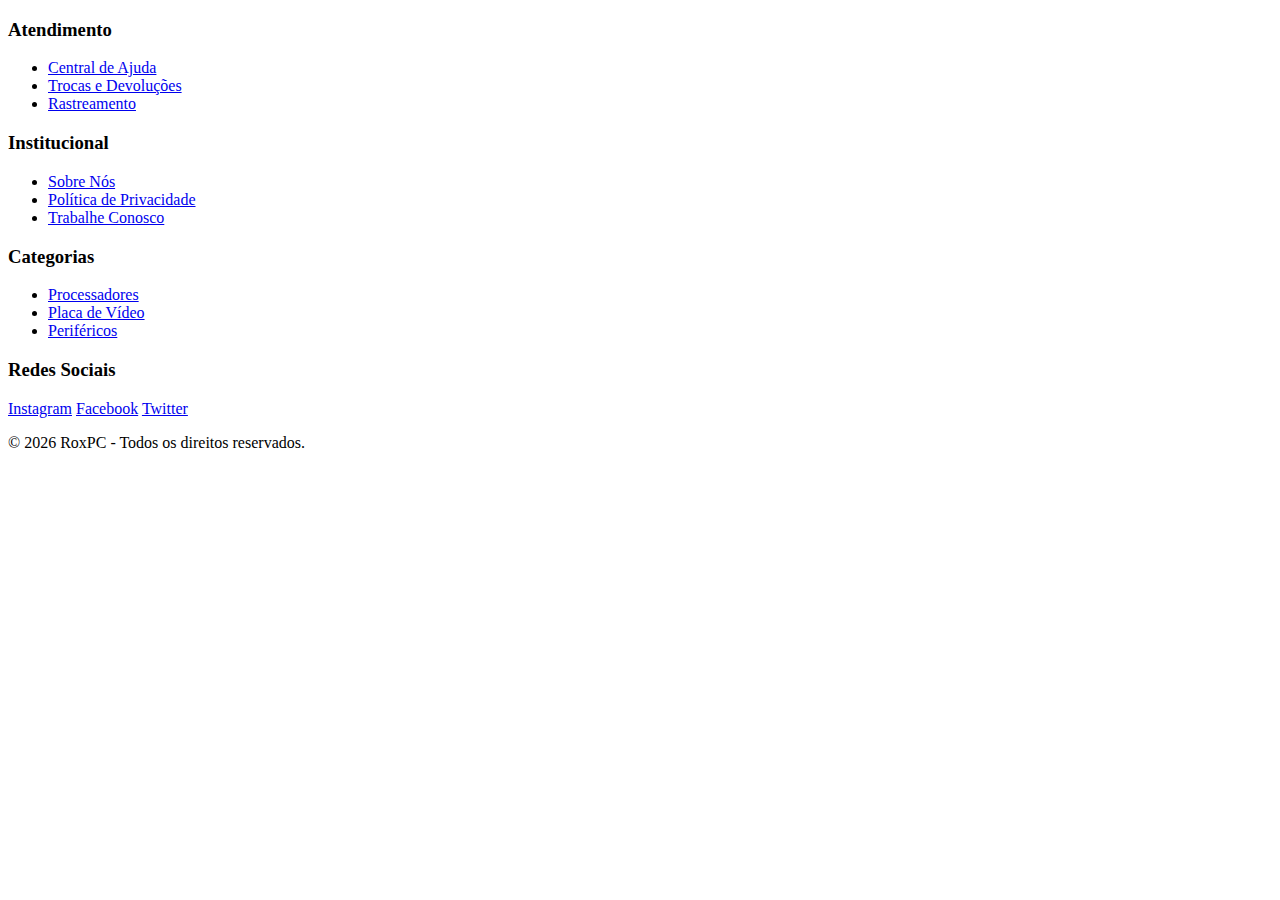
<file: footer.html>
<!DOCTYPE html>
<html lang="pt-br">
<head>
    <meta charset="UTF-8">
    <meta name="viewport" content="width=device-width, initial-scale=1.0">
    <title>RoxPC</title>
</head>
<body>
    <footer class="footer">
        <div class="footer-container">

            <!-- Atendimento -->
            <div class="footer-column">
                <h3>Atendimento</h3>
                <ul>
                    <li><a href="#">Central de Ajuda</a></li>
                    <li><a href="#">Trocas e Devoluções</a></li>
                    <li><a href="#">Rastreamento</a></li>
                </ul>
            </div>

            <!-- Institucional -->
            <div class="footer-column">
                <h3>Institucional</h3>
                <ul>
                    <li><a href="#">Sobre Nós</a></li>
                    <li><a href="#">Política de Privacidade</a></li>
                    <li><a href="#">Trabalhe Conosco</a></li>
                </ul>
            </div>

            <!-- Categorias -->
            <div class="footer-column">
                <h3>Categorias</h3>
                <ul>
                    <li><a href="#">Processadores</a></li>
                    <li><a href="#">Placa de Vídeo</a></li>
                    <li><a href="#">Periféricos</a></li>
                </ul>
            </div>

            <!-- Redes Sociais -->
            <div class="footer-column">
                <h3>Redes Sociais</h3>
                <div class="social-icons">
                    <a href="https://instagram.com" target="_blank">Instagram</a>
                    <a href="https://facebook.com" target="_blank">Facebook</a>
                    <a href="https://twitter.com" target="_blank">Twitter</a>
                </div>
            </div>

        </div>

        <div class="footer-bottom">
            <p>© 2026 RoxPC - Todos os direitos reservados.</p>
        </div>
    </footer>
</body>
</html>
</file>
